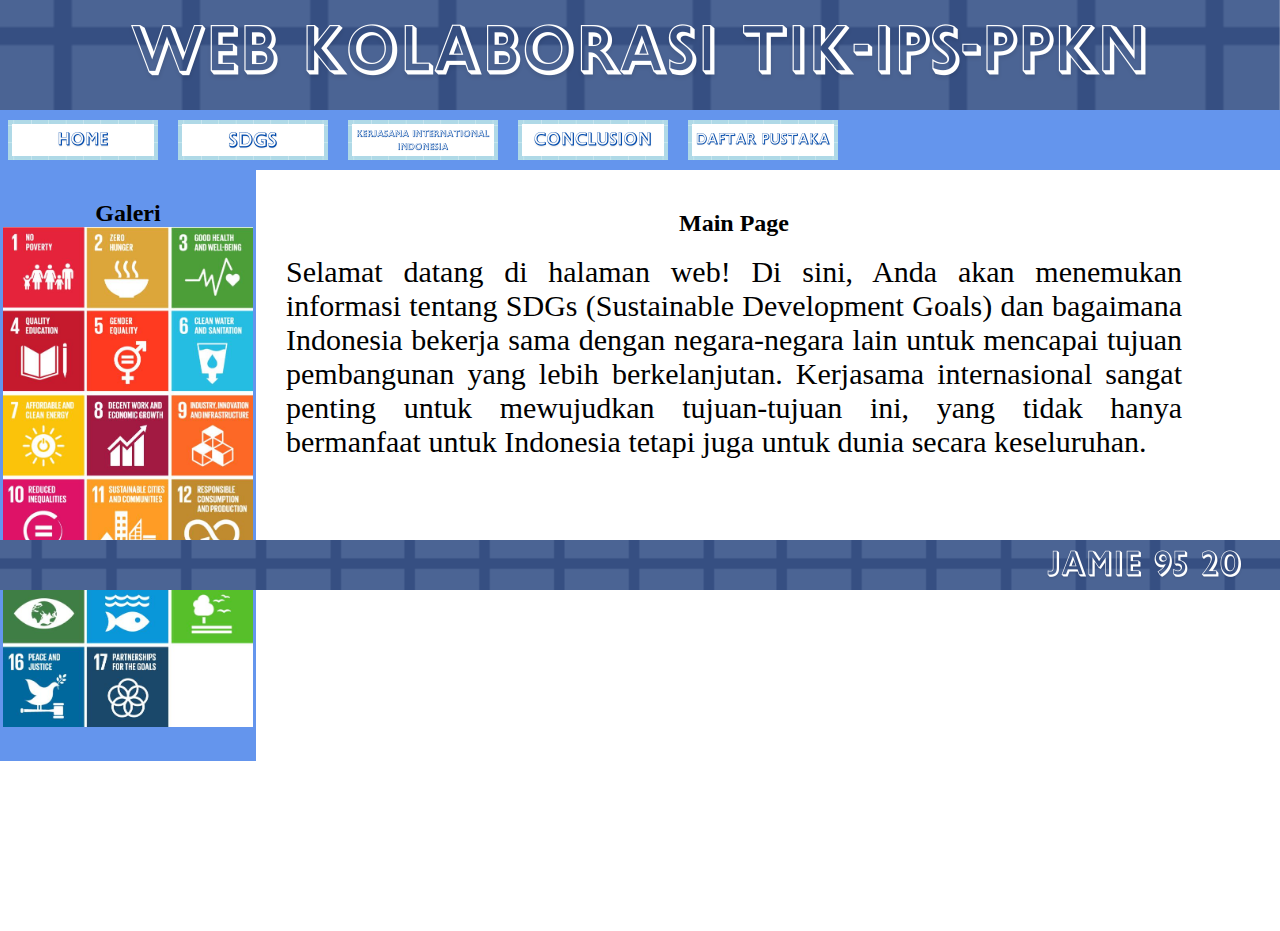
<file: index.html>
<!DOCTYPE html>
<html>

<head>
    <title>Web Kolaborasi</title>
    <link rel="stylesheet" href="style.css">
</head>

<!-- Header dengan gambar -->
<div class="header">
    <img src="Header.png" alt="">
</div>

<!-- Navigator bar dropdown -->
<div>
    <ul>
        <li><a href="index.html"><img src="Home.png"></a></li>
        <li>
            <a href="#"><img src="SDGS.png"></a>
            <ul class="dropdown">
                <li><a href="SDGS.html"><img src="2.png"></a></li>
                <li><a href="SDGSOFFICIAL.html"><img src="SDGSOFFICIALINK.png"></a></li>
            </ul>
        </li>
        <li><a href="#"><img src="Kerja sama.png"></a>
            <ul class="dropdown">
                <li><a href="Kerjasama.html"><img src="Penjelasan.png"></a>
                <li><a href="SDG13.HTML"><img src="SDG13.png"> </a> </li>
            </ul>
            </li>
        <li><a href="Conclusion.html"><img src="Conclusion.png"></a></li>
        <li><a href="Daftarpustaka.html"><img src="Daftarpustaka.png"></a></li>
</div>

<!-- isi konten -->
<div class="coloumn side">
    <h2 align="center">Galeri</h2>
    <p align="center">
        <img src="SDGS pic.jpeg" height="500" width="250">
    <p </p>
</div>

<div class="coloumn middle">
    <h2 align="center">Main Page</h2>
    <p style="color: white;">.</p>

    <p style="font-size: 30px;"> Selamat datang di halaman web!
        Di sini, Anda akan menemukan informasi tentang SDGs (Sustainable Development Goals) dan
        bagaimana Indonesia bekerja sama dengan negara-negara lain untuk mencapai tujuan
        pembangunan yang lebih berkelanjutan. Kerjasama internasional sangat penting untuk
        mewujudkan tujuan-tujuan ini, yang tidak hanya bermanfaat untuk Indonesia tetapi juga untuk
        dunia secara keseluruhan.
    </p>

</div>

<!-- Footer dengan image -->
<div class="footer">
    <img src="Footer.png" width="1280>" </div>
    </body>

</html>
</file>
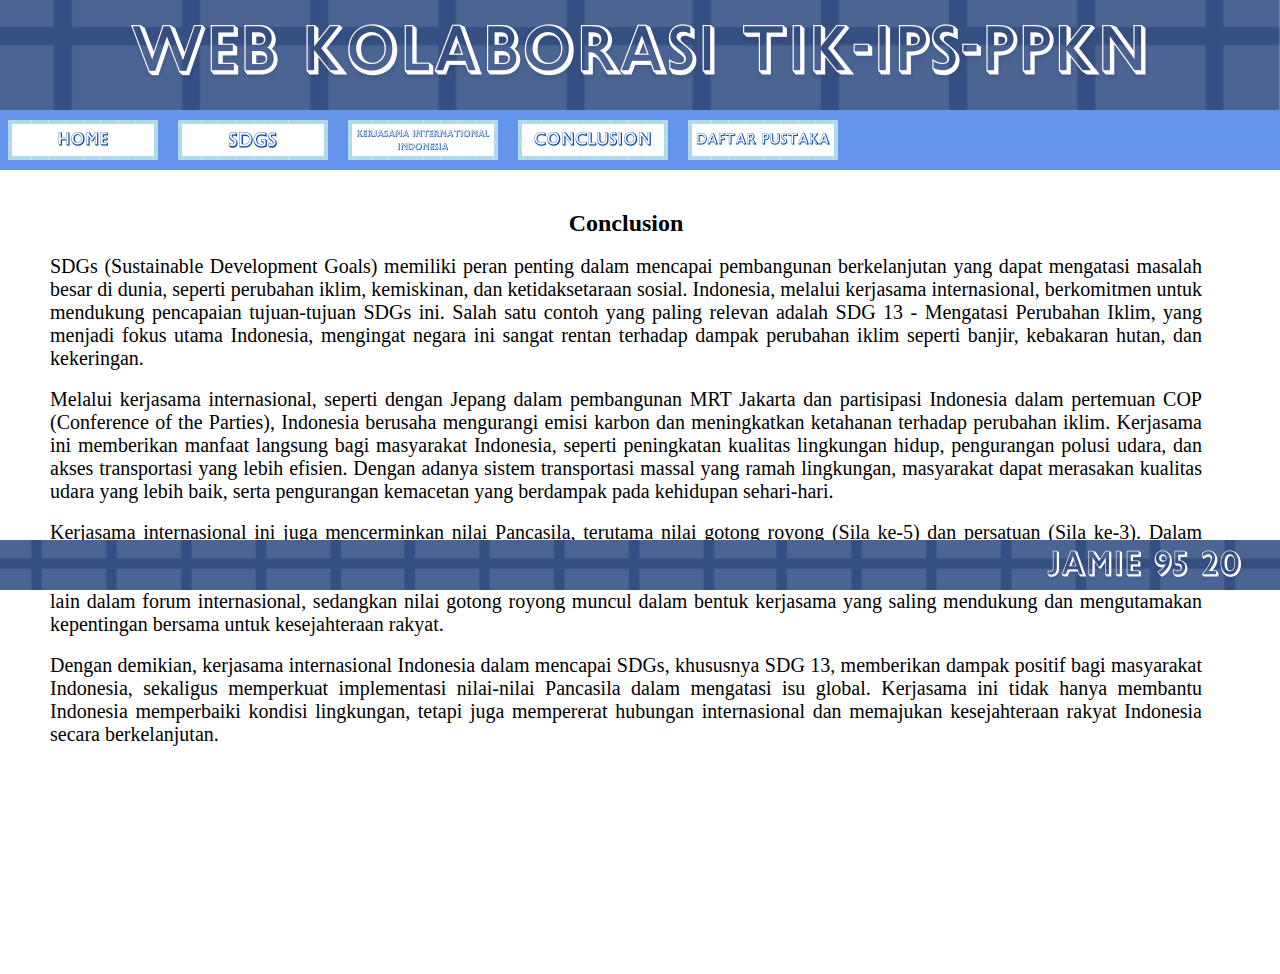
<file: Conclusion.html>
<!DOCTYPE html>
<html>

<head>
    <title>Conclusion</title>
    <link rel="stylesheet" href="Conclusion.css">
    
</head>

<!-- Header dengan gambar -->
<div class="header">
    <img src="Header.png" alt="">
</div>

<!-- Navigator bar dropdown -->
<div>
    <ul>
        <li><a href="index.html"><img src="Home.png"></a></li>
        <li>
            <a href="#"><img src="SDGS.png"></a>
            <ul class="dropdown">
                <li><a href="SDGS.html"><img src="2.png"></a></li>
                <li><a href="SDGSOFFICIAL.html"><img src="SDGSOFFICIALINK.png"></a></li>
            </ul>
        </li>
        <li><a href="#"><img src="Kerja sama.png"></a>
            <ul class="dropdown">
                <li><a href="Kerjasama.html"><img src="Penjelasan.png"></a>
                <li><a href="SDG13.HTML"><img src="SDG13.png"> </a> </li>
            </ul>
        </li>
        <li><a href="Conclusion.html"><img src="Conclusion.png"></a></li>
        <li><a href="Daftarpustaka.html"><img src="Daftarpustaka.png"></a></li>
</div>

<!-- isi konten -->

<div class="coloumn middle">
    <h2 align="center">Conclusion</h2>
    <p style="color: white;"> . </p>

    <p style="font-size: 20px;">
        SDGs (Sustainable Development Goals) memiliki peran penting dalam mencapai pembangunan berkelanjutan yang dapat
        mengatasi masalah besar di dunia, seperti perubahan iklim, kemiskinan, dan ketidaksetaraan sosial. Indonesia,
        melalui kerjasama internasional, berkomitmen untuk mendukung pencapaian tujuan-tujuan SDGs ini. Salah satu
        contoh yang paling relevan adalah SDG 13 - Mengatasi Perubahan Iklim, yang menjadi fokus utama Indonesia,
        mengingat negara ini sangat rentan terhadap dampak perubahan iklim seperti banjir, kebakaran hutan, dan
        kekeringan.
    </p>

    <p style="color: white;">
        .
    </p>

    <p style="font-size: 20px;">
        Melalui kerjasama internasional, seperti dengan Jepang dalam pembangunan MRT Jakarta dan partisipasi Indonesia
        dalam pertemuan COP (Conference of the Parties), Indonesia berusaha mengurangi emisi karbon dan meningkatkan
        ketahanan terhadap perubahan iklim. Kerjasama ini memberikan manfaat langsung bagi masyarakat Indonesia, seperti
        peningkatan kualitas lingkungan hidup, pengurangan polusi udara, dan akses transportasi yang lebih efisien.
        Dengan adanya sistem transportasi massal yang ramah lingkungan, masyarakat dapat merasakan kualitas udara yang
        lebih baik, serta pengurangan kemacetan yang berdampak pada kehidupan sehari-hari.
    </p>

    <p style="color: white;">
        .
    </p>

    <p style="font-size: 20px;">
        Kerjasama internasional ini juga mencerminkan nilai Pancasila, terutama nilai gotong royong (Sila ke-5) dan
        persatuan (Sila ke-3). Dalam menghadapi tantangan global seperti perubahan iklim, Indonesia bekerja sama dengan
        negara-negara lain dengan semangat saling membantu dan bekerja bersama untuk mencapai tujuan yang sama. Nilai
        persatuan tercermin dari upaya Indonesia untuk bersatu dengan negara-negara lain dalam forum internasional,
        sedangkan nilai gotong royong muncul dalam bentuk kerjasama yang saling mendukung dan mengutamakan kepentingan
        bersama untuk kesejahteraan rakyat.
    </p>

    <p style="color: white;">
        .
    </p>

    <p style="font-size: 20px;">
        Dengan demikian, kerjasama internasional Indonesia dalam mencapai SDGs, khususnya SDG 13, memberikan dampak
        positif bagi masyarakat Indonesia, sekaligus memperkuat implementasi nilai-nilai Pancasila dalam mengatasi isu
        global. Kerjasama ini tidak hanya membantu Indonesia memperbaiki kondisi lingkungan, tetapi juga mempererat
        hubungan internasional dan memajukan kesejahteraan rakyat Indonesia secara berkelanjutan.
    </p>

    <p style="color: white;">
        .
    </p>




</div>

<!-- Footer dengan image -->
<div class="footer">
    <img src="Footer.png" width="1280>" </div>
    </body>

</html>
</file>
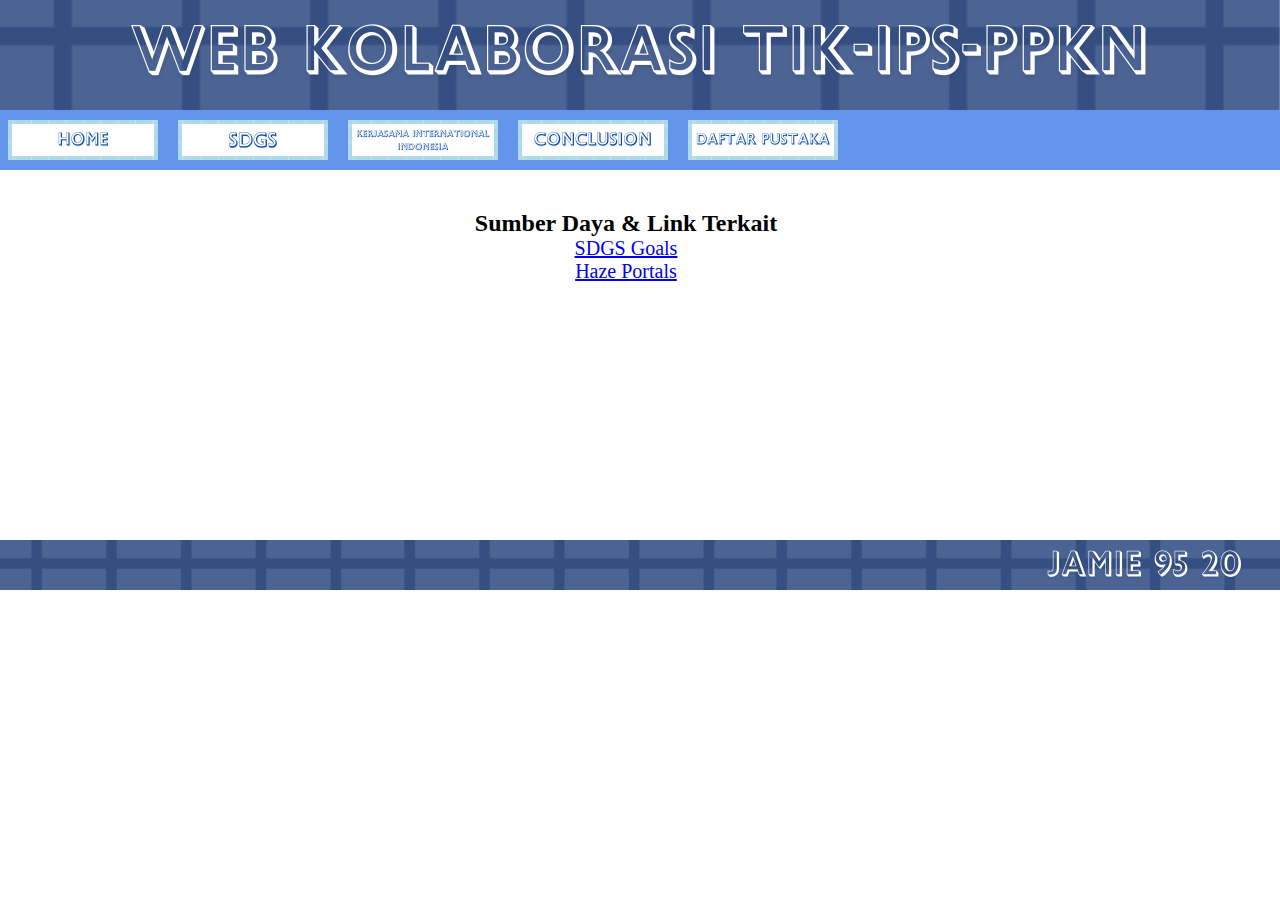
<file: Daftarpustaka.html>
<!DOCTYPE html>
<html>

<head>
    <title>SDGSOFFICIAL</title>
    <link rel="stylesheet" href="SDGSOFFICIAL.css">
</head>

<!-- Header dengan gambar -->
<div class="header">
    <img src="Header.png" alt="">
</div>

<!-- Navigator bar dropdown -->
<div>
    <ul>
        <li><a href="index.html"><img src="Home.png"></a></li>
        <li>
            <a href="#"><img src="SDGS.png"></a>
            <ul class="dropdown">
                <li><a href="SDGS.html"><img src="2.png"></a></li>
                <li><a href="SDGSOFFICIAL.html"><img src="SDGSOFFICIALINK.png"></a></li>
            </ul>
        </li>
        <li><a href="#"><img src="Kerja sama.png"></a>
            <ul class="dropdown">
                <li><a href="Kerjasama.html"><img src="Penjelasan.png"></a>
                <li><a href="SDG13.HTML"><img src="SDG13.png"> </a> </li>
            </ul>
            </li>
        <li><a href="Conclusion.html"><img src="Conclusion.png"></a></li>
        <li><a href="Daftarpustaka.html"><img src="Daftarpustaka.png"></a></li>
</div>

<!-- isi konten -->


<div class="coloumn middle">
    <h2 align="center">Sumber Daya & Link Terkait</h2>
    <p style="color: white;"></p>
    <p>

    </p>
    <p style="font-size: 20px; text-align: center;"><a class href="https://sdgs.un.org/goals">SDGS Goals</a>
    </p>
    <p style="font-size: 20px; text-align: center;"><a class
            href="https://hazeportal.asean.org/programmes/past-programme/">Haze Portals</a>
    </p>

</div>

<!-- Footer dengan image -->
<div class="footer">
    <img src="Footer.png" width="1280>" </div>
    </body>

</html>
</file>
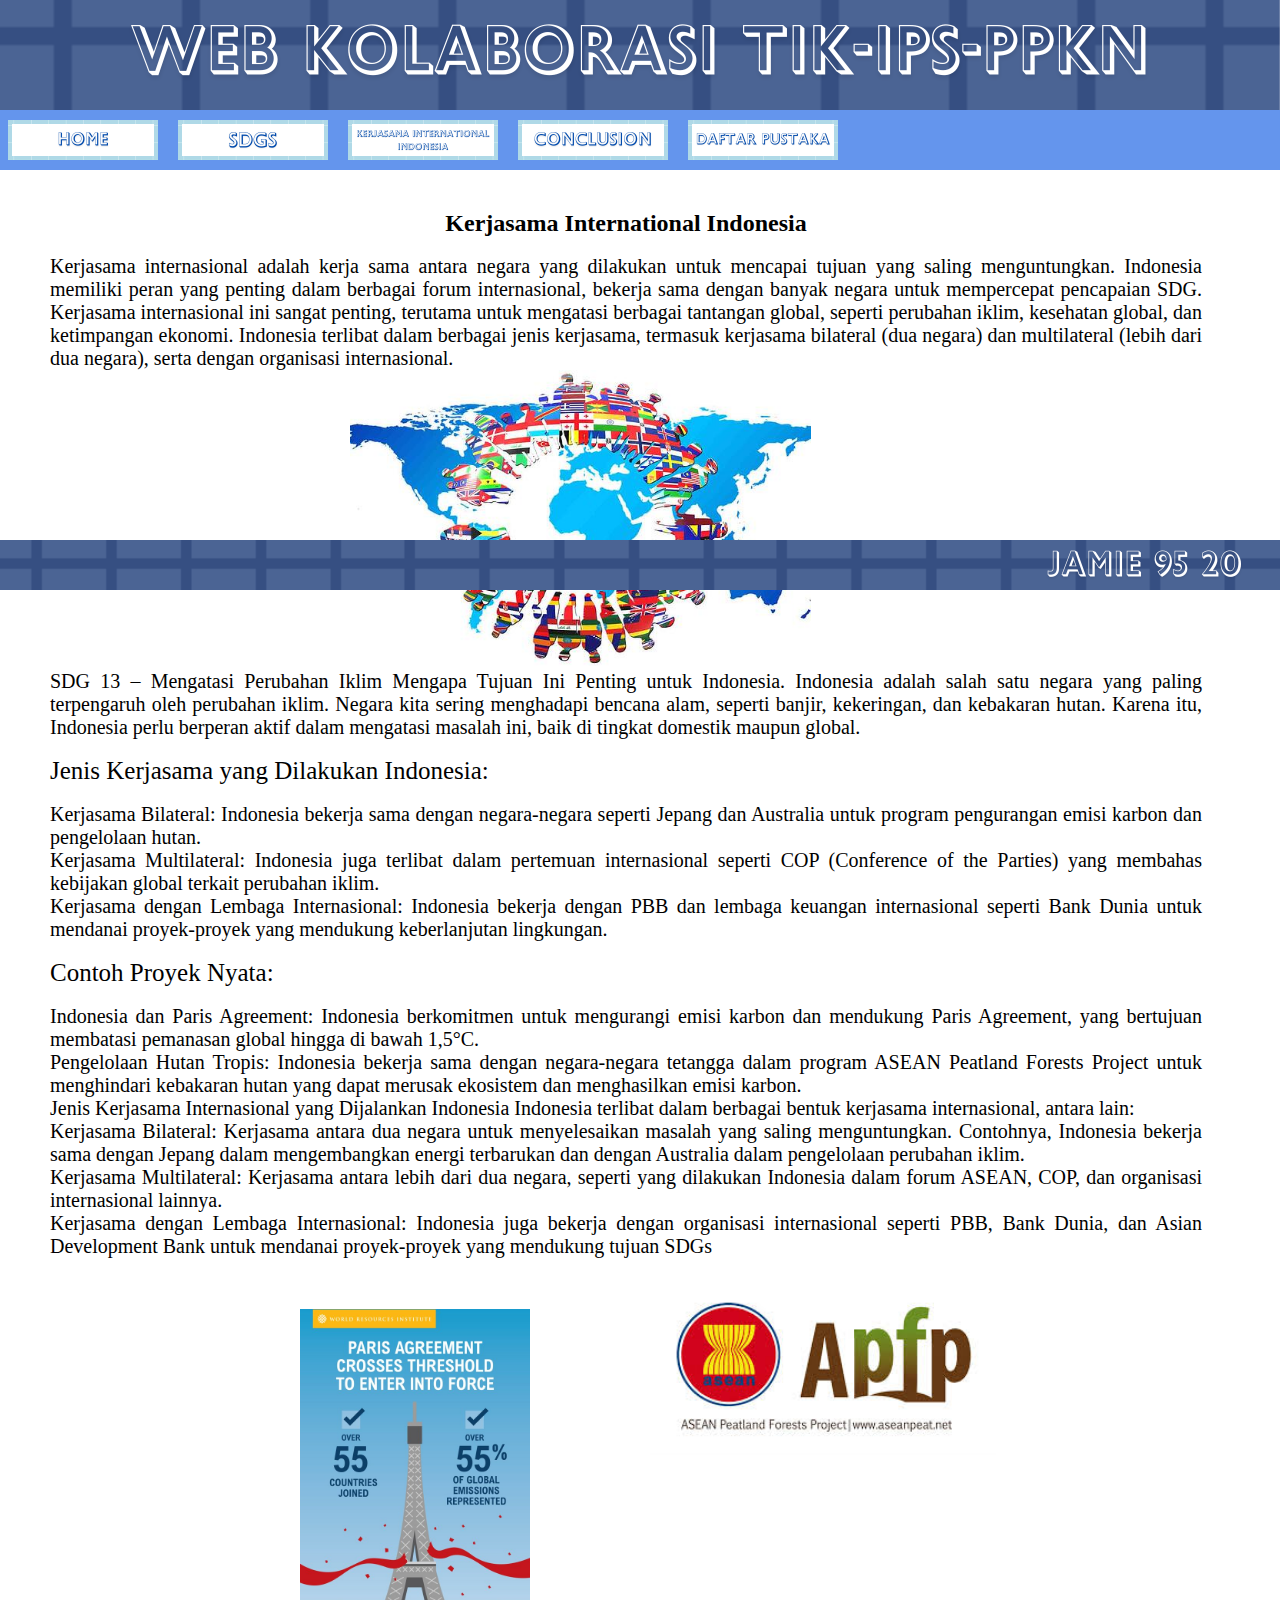
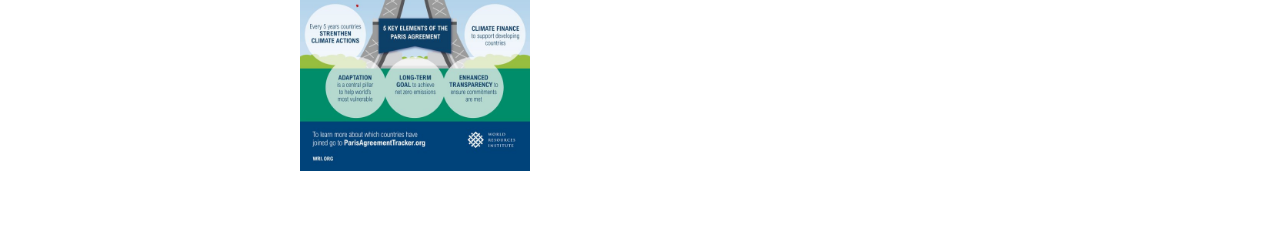
<file: Kerjasama.html>
<!DOCTYPE html>
<html>

<head>
    <title>Kerjasama</title>
    <link rel="stylesheet" href="Kerjasama.css">
</head>

<!-- Header dengan gambar -->
<div class="header">
    <img src="Header.png" alt="">
</div>

<!-- Navigator bar dropdown -->
<div>
    <ul>
        <li><a href="index.html"><img src="Home.png"></a></li>
        <li>
            <a href="#"><img src="SDGS.png"></a>
            <ul class="dropdown">
                <li><a href="SDGS.html"><img src="2.png"></a></li>
                <li><a href="SDGSOFFICIAL.html"><img src="SDGSOFFICIALINK.png"></a></li>
            </ul>
        </li>
        <li><a href="#"><img src="Kerja sama.png"></a>
            <ul class="dropdown">
                <li><a href="Kerjasama.html"><img src="Penjelasan.png"></a>
                <li><a href="SDG13.HTML"><img src="SDG13.png"> </a> </li>
            </ul>
        </li>
        <li><a href="Conclusion.html"><img src="Conclusion.png"></a></li>
        <li><a href="Daftarpustaka.html"><img src="Daftarpustaka.png"></a></li>
</div>

<!-- isi konten -->

<div class="coloumn middle">
    <h2 align="center">Kerjasama International Indonesia</h2>
    <p style="color: white;"></p>

    <p style="color: white;">
        .
    </p>
    <p style="font-size: 20px;">
        Kerjasama internasional adalah kerja sama antara negara yang dilakukan untuk mencapai
        tujuan yang saling menguntungkan. Indonesia memiliki peran yang penting dalam berbagai
        forum internasional, bekerja sama dengan banyak negara untuk mempercepat pencapaian
        SDG. Kerjasama internasional ini sangat penting, terutama untuk mengatasi berbagai tantangan global,
        seperti perubahan iklim, kesehatan global, dan ketimpangan ekonomi. Indonesia terlibat dalam
        berbagai jenis kerjasama, termasuk kerjasama bilateral (dua negara) dan multilateral (lebih
        dari dua negara), serta dengan organisasi internasional.
    </p>
    <img src="kerja-sama-internasional.jpg" style="margin: 0px 300px; width: 40%;">
    <p style="font-size: 20px;">
        SDG 13 – Mengatasi Perubahan Iklim
        Mengapa Tujuan Ini Penting untuk Indonesia. Indonesia adalah salah satu negara yang paling terpengaruh oleh
        perubahan iklim. Negara kita
        sering menghadapi bencana alam, seperti banjir, kekeringan, dan kebakaran hutan. Karena itu,
        Indonesia perlu berperan aktif dalam mengatasi masalah ini, baik di tingkat domestik maupun
        global.
    </p>

    <p style="color: white;">
        .
    </p>

    <p style="font-size: 25px;"> Jenis Kerjasama yang Dilakukan Indonesia:</p>
    <p style="color: white;">
        .
    </p>
    <p style="font-size: 20px;"> Kerjasama Bilateral: Indonesia bekerja sama dengan negara-negara seperti Jepang dan
    Australia untuk program pengurangan emisi karbon dan pengelolaan hutan.</p>
    <p style="font-size: 20px;"> Kerjasama Multilateral: Indonesia juga terlibat dalam pertemuan internasional seperti
        COP (Conference of the Parties) yang membahas kebijakan global terkait perubahan
        iklim.</p>
    <p style="font-size: 20px;"> Kerjasama dengan Lembaga Internasional: Indonesia bekerja dengan PBB dan
        lembaga keuangan internasional seperti Bank Dunia untuk mendanai proyek-proyek
        yang mendukung keberlanjutan lingkungan. </p>
    <p style="color: white;">
        .
    </p>
    <p style="font-size: 25px;">Contoh Proyek Nyata:</p>
    <p style="color: white;">
        .
    </p>
    <p style="font-size: 20px;"> Indonesia dan Paris Agreement: Indonesia berkomitmen untuk mengurangi emisi
        karbon dan mendukung Paris Agreement, yang bertujuan membatasi pemanasan global
        hingga di bawah 1,5°C.</p>
    <p style="font-size: 20px;"> Pengelolaan Hutan Tropis: Indonesia bekerja sama dengan negara-negara tetangga
        dalam program ASEAN Peatland Forests Project untuk menghindari kebakaran hutan
        yang dapat merusak ekosistem dan menghasilkan emisi karbon.</p>
    <p style="font-size: 20px;"> Jenis Kerjasama Internasional yang Dijalankan Indonesia
        Indonesia terlibat dalam berbagai bentuk kerjasama internasional, antara lain:</p>
    <p style="font-size: 20px;"> Kerjasama Bilateral: Kerjasama antara dua negara untuk menyelesaikan masalah yang
        saling menguntungkan. Contohnya, Indonesia bekerja sama dengan Jepang dalam
        mengembangkan energi terbarukan dan dengan Australia dalam pengelolaan perubahan
        iklim.</p>
    <p style="font-size: 20px;"> Kerjasama Multilateral: Kerjasama antara lebih dari dua negara, seperti yang dilakukan
        Indonesia dalam forum ASEAN, COP, dan organisasi internasional lainnya.</p>
    <p style="font-size: 20px;"> Kerjasama dengan Lembaga Internasional: Indonesia juga bekerja dengan organisasi
        internasional seperti PBB,
        Bank Dunia, dan Asian Development Bank untuk
        mendanai proyek-proyek yang mendukung tujuan SDGs </p>
    <p style="color: white;"> . </p>
    <img src="APFP.jpeg" style="margin: 0px 600px; width: 30%;">
    <img src="Paris Agreement.jpeg" style="margin: -150px 250px; width: 20%;">
</div>

<!-- Footer dengan image -->
<div class="footer">
    <img src="Footer.png" width="1280>" </div>
    </body>

</html>
</file>
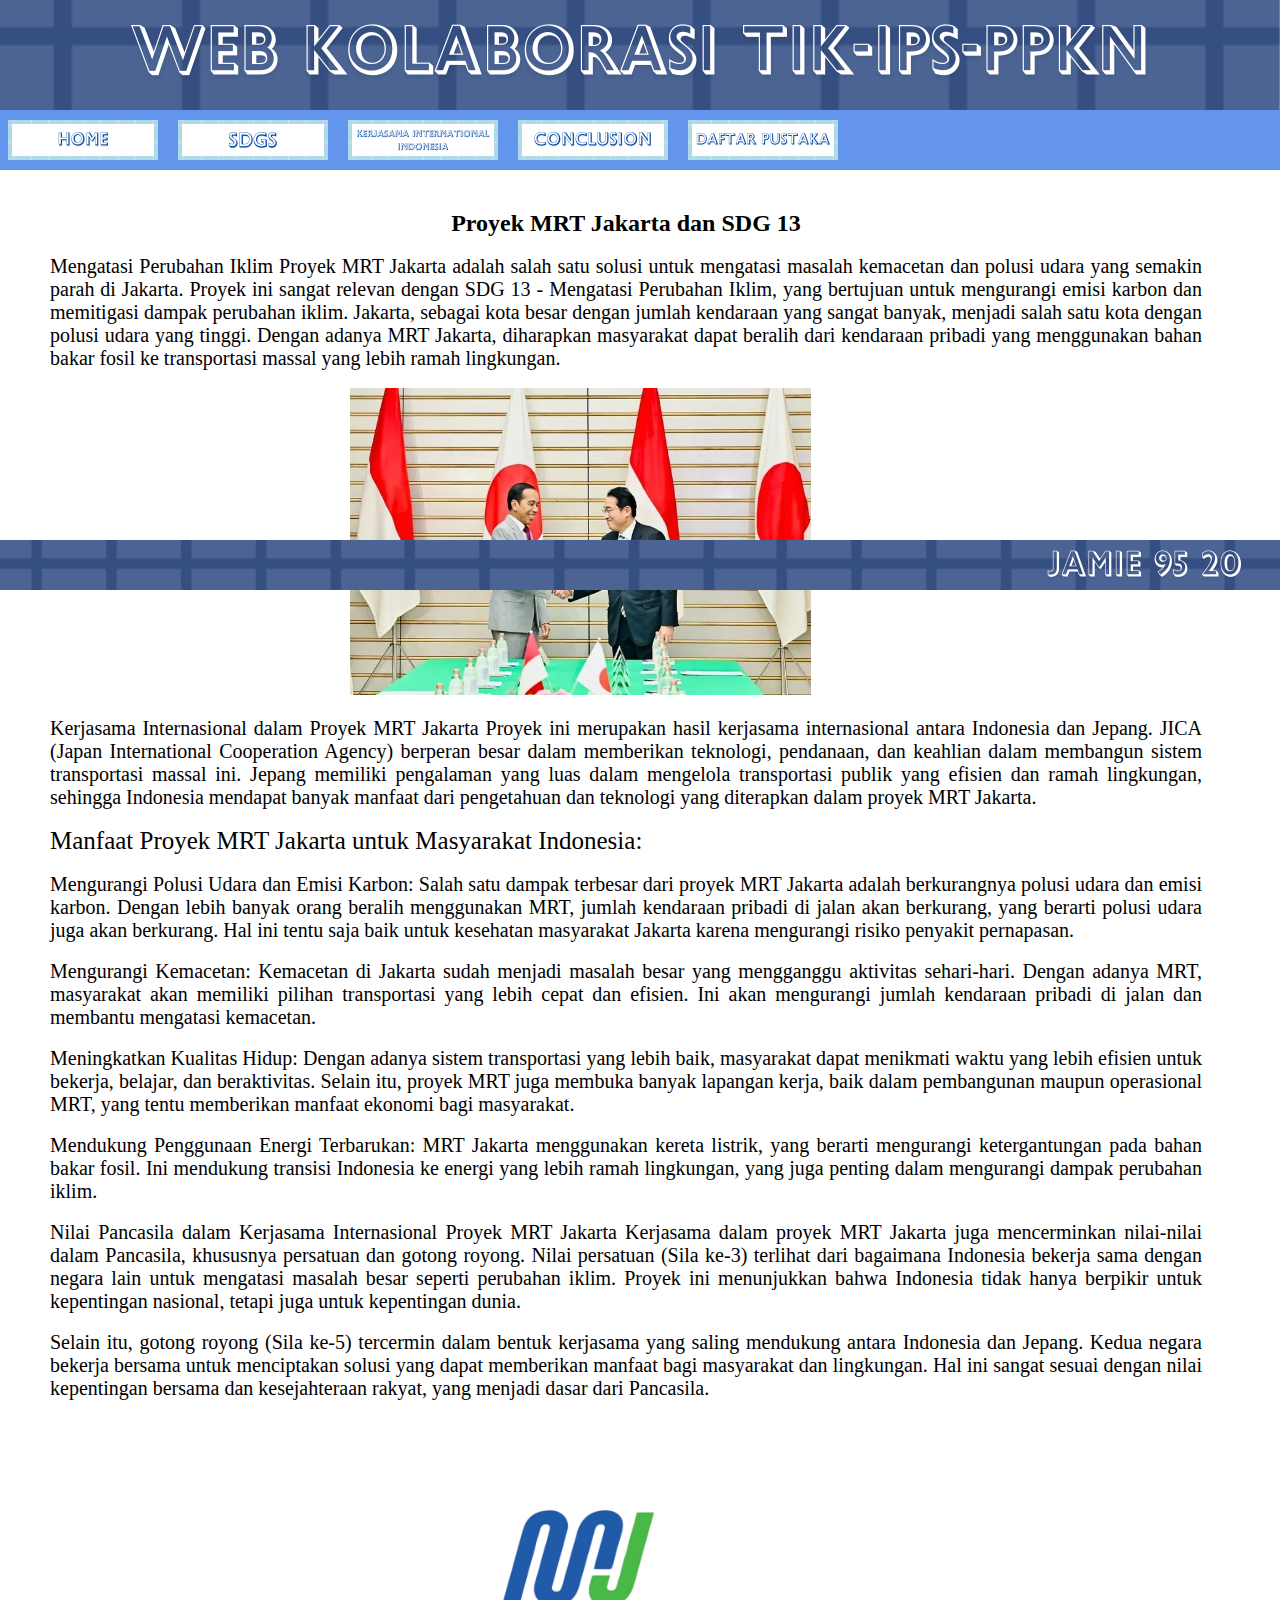
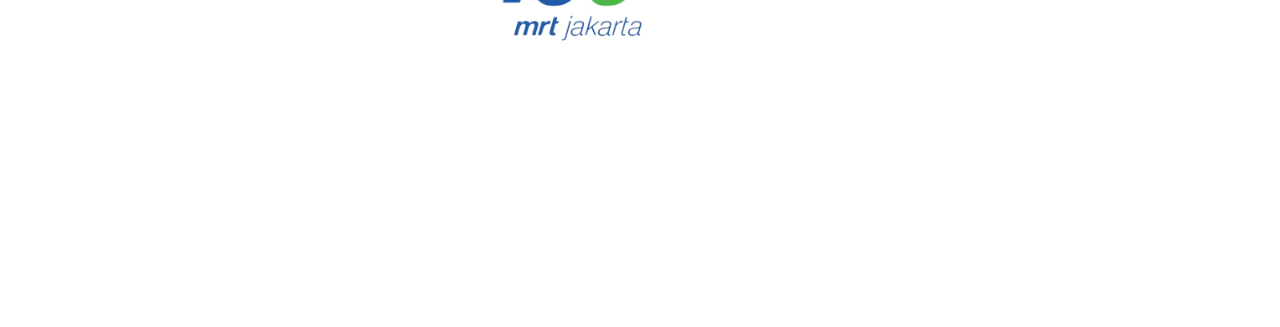
<file: SDG13.HTML>
<!DOCTYPE html>
<html>

<head>
    <title>Kerjasama</title>
    <link rel="stylesheet" href="Kerjasama.css">
</head>

<!-- Header dengan gambar -->
<div class="header">
    <img src="Header.png" alt="">
</div>

<!-- Navigator bar dropdown -->
<div>
    <ul>
        <li><a href="index.html"><img src="Home.png"></a></li>
        <li>
            <a href="#"><img src="SDGS.png"></a>
            <ul class="dropdown">
                <li><a href="SDGS.html"><img src="2.png"></a></li>
                <li><a href="SDGSOFFICIAL.html"><img src="SDGSOFFICIALINK.png"></a></li>
            </ul>
        </li>
        <li><a href="#"><img src="Kerja sama.png"></a>
            <ul class="dropdown">
                <li><a href="Kerjasama.html"><img src="Penjelasan.png"></a>
                <li><a href="SDG13.HTML"><img src="SDG13.png"> </a> </li>
            </ul>
            </li>
        <li><a href="Conclusion.html"><img src="Conclusion.png"></a></li>
        <li><a href="Daftarpustaka.html"><img src="Daftarpustaka.png"></a></li>
</div>

<!-- isi konten -->

<div class="coloumn middle">
    <h2 align="center">Proyek MRT Jakarta dan SDG 13</h2>
    <p style="color: white;"></p>

    <p style="color: white;">
        .
    </p>
    <p style="font-size: 20px;">
        Mengatasi Perubahan Iklim
        Proyek MRT Jakarta adalah salah satu solusi untuk mengatasi masalah kemacetan dan polusi udara yang semakin
        parah di Jakarta. Proyek ini sangat relevan dengan SDG 13 - Mengatasi Perubahan Iklim, yang bertujuan untuk
        mengurangi emisi karbon dan memitigasi dampak perubahan iklim. Jakarta, sebagai kota besar dengan jumlah
        kendaraan yang sangat banyak, menjadi salah satu kota dengan polusi udara yang tinggi. Dengan adanya MRT
        Jakarta, diharapkan masyarakat dapat beralih dari kendaraan pribadi yang menggunakan bahan bakar fosil ke
        transportasi massal yang lebih ramah lingkungan.
    </p>
    <p style="color: white;">
        .
    </p>
    <img src="SDG13(1).jpeg" style="margin: 0px 300px; width: 40%;">
    <p style="color: white;">
        .
    </p>
    <p style="font-size: 20px;">
        Kerjasama Internasional dalam Proyek MRT Jakarta
        Proyek ini merupakan hasil kerjasama internasional antara Indonesia dan Jepang. JICA (Japan International
        Cooperation Agency) berperan besar dalam memberikan teknologi, pendanaan, dan keahlian dalam membangun sistem
        transportasi massal ini. Jepang memiliki pengalaman yang luas dalam mengelola transportasi publik yang efisien
        dan ramah lingkungan, sehingga Indonesia mendapat banyak manfaat dari pengetahuan dan teknologi yang diterapkan
        dalam proyek MRT Jakarta.
    </p>

    <p style="color: white;">
        .
    </p>

    <p style="font-size: 25px;">
        Manfaat Proyek MRT Jakarta untuk Masyarakat Indonesia:
    </p>

    <p style="color: white;">
        .
    </p>

    <p style="font-size: 20px;">
        Mengurangi Polusi Udara dan Emisi Karbon:
        Salah satu dampak terbesar dari proyek MRT Jakarta adalah berkurangnya polusi udara dan emisi karbon. Dengan
        lebih banyak orang beralih menggunakan MRT, jumlah kendaraan pribadi di jalan akan berkurang, yang berarti
        polusi udara juga akan berkurang. Hal ini tentu saja baik untuk kesehatan masyarakat Jakarta karena mengurangi
        risiko penyakit pernapasan.
    </p>

    <p style="color: white;">
        .
    </p>

    <p style="font-size: 20px;">
        Mengurangi Kemacetan:
        Kemacetan di Jakarta sudah menjadi masalah besar yang mengganggu aktivitas sehari-hari. Dengan adanya MRT,
        masyarakat akan memiliki pilihan transportasi yang lebih cepat dan efisien. Ini akan mengurangi jumlah kendaraan
        pribadi di jalan dan membantu mengatasi kemacetan.
    </p>
    <p style="color: white;">
        .
    </p>
    <p style="font-size: 20px;">
        Meningkatkan Kualitas Hidup:
        Dengan adanya sistem transportasi yang lebih baik, masyarakat dapat menikmati waktu yang lebih efisien untuk
        bekerja, belajar, dan beraktivitas. Selain itu, proyek MRT juga membuka banyak lapangan kerja, baik dalam
        pembangunan maupun operasional MRT, yang tentu memberikan manfaat ekonomi bagi masyarakat.
    </p>
    <p style="color: white;">
        .
    </p>
    <p style="font-size: 20px;">
        Mendukung Penggunaan Energi Terbarukan:
        MRT Jakarta menggunakan kereta listrik, yang berarti mengurangi ketergantungan pada bahan bakar fosil. Ini
        mendukung transisi Indonesia ke energi yang lebih ramah lingkungan, yang juga penting dalam mengurangi dampak
        perubahan iklim.
    </p>
    <p style="color: white;">
        .
    </p>
    <p style="font-size: 20px;">
        Nilai Pancasila dalam Kerjasama Internasional Proyek MRT Jakarta
        Kerjasama dalam proyek MRT Jakarta juga mencerminkan nilai-nilai dalam Pancasila, khususnya persatuan dan gotong
        royong. Nilai persatuan (Sila ke-3) terlihat dari bagaimana Indonesia bekerja sama dengan negara lain untuk
        mengatasi masalah besar seperti perubahan iklim. Proyek ini menunjukkan bahwa Indonesia tidak hanya berpikir
        untuk kepentingan nasional, tetapi juga untuk kepentingan dunia.
    </p>
    <p style="color: white;">
        .
    </p>
    <p style="font-size: 20px;">
        Selain itu, gotong royong (Sila ke-5) tercermin dalam bentuk kerjasama yang saling mendukung antara Indonesia
        dan Jepang. Kedua negara bekerja bersama untuk menciptakan solusi yang dapat memberikan manfaat bagi masyarakat
        dan lingkungan. Hal ini sangat sesuai dengan nilai kepentingan bersama dan kesejahteraan rakyat, yang menjadi
        dasar dari Pancasila.
    </p>
    <p style="color: white;"> . </p>

    <img src="SDG13(2).jpeg" style="margin: 0px 300px; width: 40%;">
    
</div>

<!-- Footer dengan image -->
<div class="footer">
    <img src="Footer.png" width="1280>" </div>
    </body>

</html>
</file>
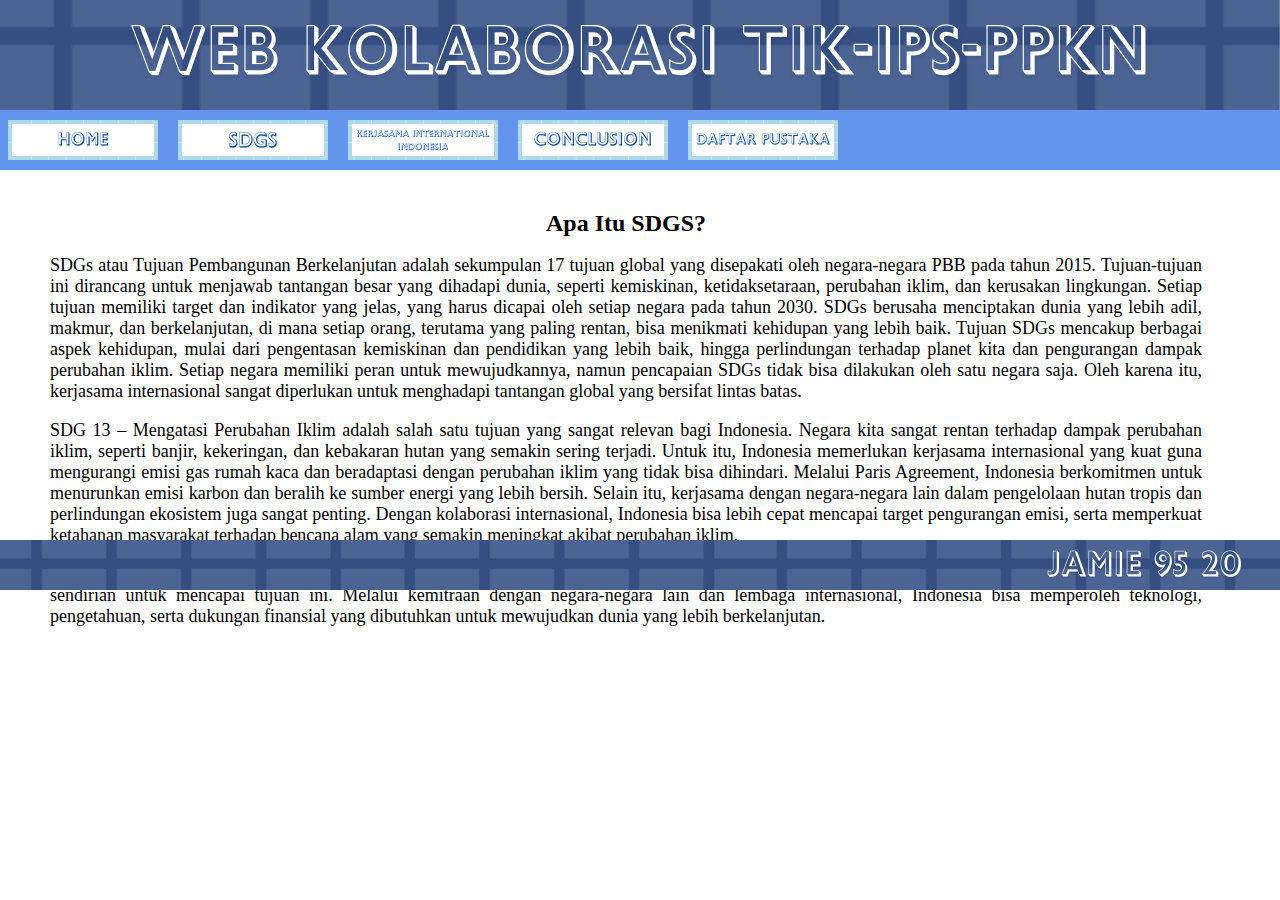
<file: SDGS.html>
<!DOCTYPE html>
<html>

<head>
    <title>SDGS</title>
    <link rel="stylesheet" href="SDGS.css">
</head>

<!-- Header dengan gambar -->
<div class="header">
    <img src="Header.png" alt="">
</div>

<!-- Navigator bar dropdown -->
<div>
    <ul>
        <li><a href="index.html"><img src="Home.png"></a></li>
        <li>
            <a href="#"><img src="SDGS.png"></a>
            <ul class="dropdown">
                <li><a href="SDGS.html"><img src="2.png"></a></li>
                <li><a href="SDGSOFFICIAL.html"><img src="SDGSOFFICIALINK.png"></a></li>
            </ul>
        </li>
        <li><a href="#"><img src="Kerja sama.png"></a>
            <ul class="dropdown">
                <li><a href="Kerjasama.html"><img src="Penjelasan.png"></a>
                <li><a href="SDG13.HTML"><img src="SDG13.png"> </a> </li>
            </ul>
            </li>
        <li><a href="Conclusion.html"><img src="Conclusion.png"></a></li>
        <li><a href="Daftarpustaka.html"><img src="Daftarpustaka.png"></a></li>
</div>

<!-- isi konten -->

<div class="coloumn middle">
    <h2 align="center">Apa Itu SDGS?</h2>
    <p style="color: white;"></p>
    <p style="color: white;">
        .
    </p>
    <p style="font-size: 18px;"> SDGs atau Tujuan Pembangunan Berkelanjutan adalah sekumpulan 17 tujuan global yang disepakati
        oleh negara-negara PBB pada tahun 2015. Tujuan-tujuan ini dirancang untuk menjawab tantangan besar yang dihadapi
        dunia, seperti kemiskinan, ketidaksetaraan, perubahan iklim, dan kerusakan lingkungan. Setiap tujuan memiliki
        target dan indikator yang jelas, yang harus dicapai oleh setiap negara pada tahun 2030. SDGs berusaha
        menciptakan dunia yang lebih adil, makmur, dan berkelanjutan, di mana setiap orang, terutama yang paling rentan,
        bisa menikmati kehidupan yang lebih baik.  Tujuan SDGs mencakup berbagai aspek kehidupan, mulai dari pengentasan kemiskinan dan pendidikan yang lebih baik,
        hingga perlindungan terhadap planet kita dan pengurangan dampak perubahan iklim. Setiap negara memiliki peran
        untuk mewujudkannya, namun pencapaian SDGs tidak bisa dilakukan oleh satu negara saja. Oleh karena itu,
        kerjasama internasional sangat diperlukan untuk menghadapi tantangan global yang bersifat lintas batas.
    </p>

    <p style="color: white;">
        .
    </p>

    <p style="font-size: 18px;">
        SDG 13 – Mengatasi Perubahan Iklim adalah salah satu tujuan yang sangat relevan bagi Indonesia. Negara kita
        sangat rentan terhadap dampak perubahan iklim, seperti banjir, kekeringan, dan kebakaran hutan yang semakin
        sering terjadi. Untuk itu, Indonesia memerlukan kerjasama internasional yang kuat guna mengurangi emisi gas
        rumah kaca dan beradaptasi dengan perubahan iklim yang tidak bisa dihindari. Melalui Paris Agreement, Indonesia
        berkomitmen untuk menurunkan emisi karbon dan beralih ke sumber energi yang lebih bersih. Selain itu, kerjasama
        dengan negara-negara lain dalam pengelolaan hutan tropis dan perlindungan ekosistem juga sangat penting. Dengan
        kolaborasi internasional, Indonesia bisa lebih cepat mencapai target pengurangan emisi, serta memperkuat
        ketahanan masyarakat terhadap bencana alam yang semakin meningkat akibat perubahan iklim.
    </p>
    <p style="color: white;">
        .
    </p>
    <p style="font-size: 18px;">
        Karena itu, pencapaian SDGs, khususnya yang berkaitan dengan perubahan iklim, memerlukan kerjasama global yang
        erat. Indonesia tidak bisa bekerja sendirian untuk mencapai tujuan ini. Melalui kemitraan dengan negara-negara
        lain dan lembaga internasional, Indonesia bisa memperoleh teknologi, pengetahuan, serta dukungan finansial yang
        dibutuhkan untuk mewujudkan dunia yang lebih berkelanjutan.
    </p>
</div>

<!-- Footer dengan image -->
<div class="footer">
    <img src="Footer.png" width="1280>" </div>
    </body>

</html>
</file>
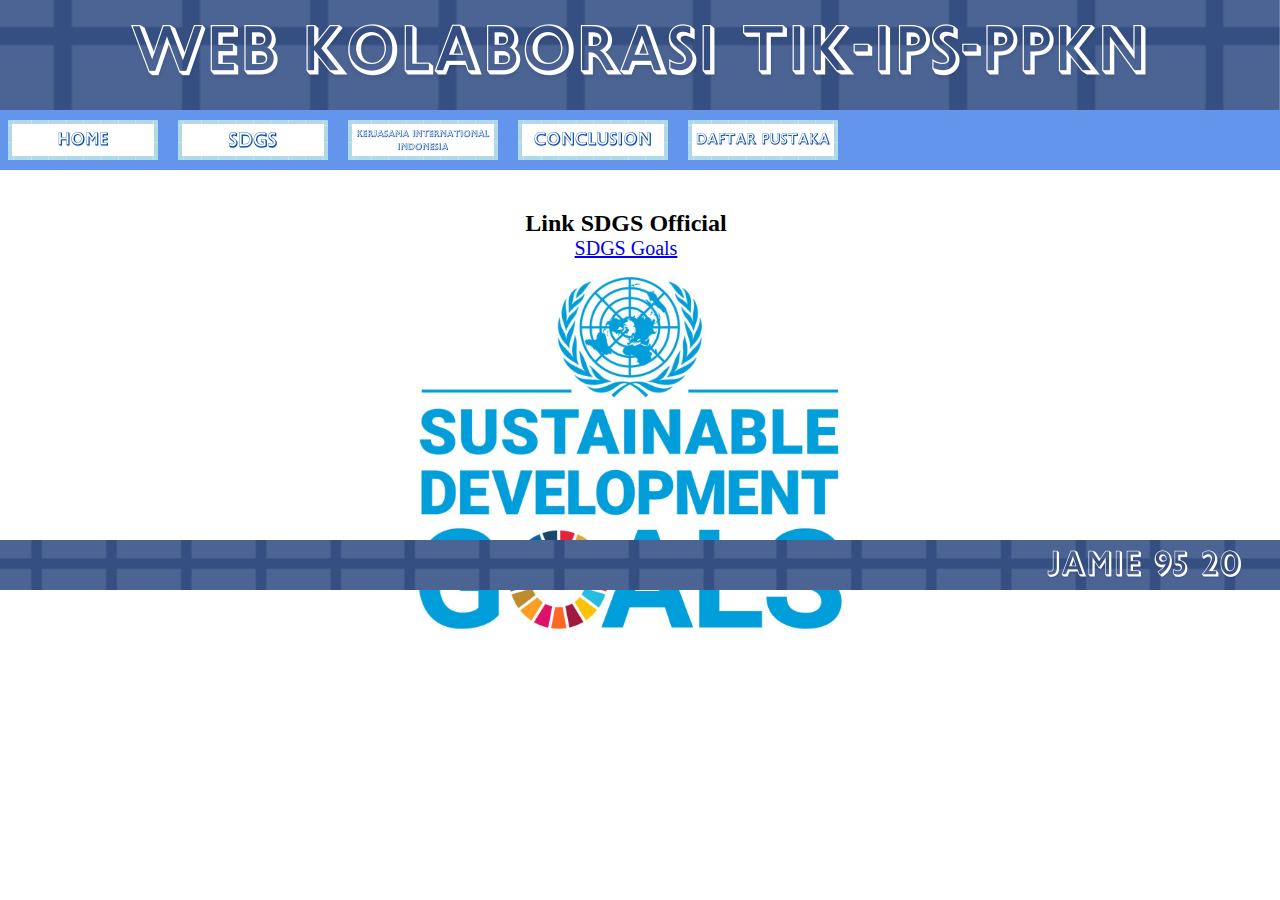
<file: SDGSOFFICIAL.html>
<!DOCTYPE html>
<html>

<head>
    <title>SDGSOFFICIAL</title>
    <link rel="stylesheet" href="SDGSOFFICIAL.css">
</head>

    <!-- Header dengan gambar -->   
    <div class="header">
        <img src="Header.png" alt="">
    </div>

<!-- Navigator bar dropdown -->
<div>
    <ul>
        <li><a href="index.html"><img src="Home.png"></a></li>
        <li>
        <a href="#"><img src="SDGS.png"></a>
        <ul class="dropdown">
            <li><a href="SDGS.html"><img src="2.png"></a></li>    
            <li><a href="SDGSOFFICIAL.html"><img src="SDGSOFFICIALINK.png"></a></li>    
        </ul>
    </li>
    <li><a href="#"><img src="Kerja sama.png"></a>
        <ul class="dropdown">
            <li><a href="Kerjasama.html"><img src="Penjelasan.png"></a>
            <li><a href="SDG13.HTML"><img src="SDG13.png"> </a> </li>
        </ul>
        </li>
    <li><a href="Conclusion.html"><img src="Conclusion.png"></a></li>
    <li><a href="Daftarpustaka.html"><img src="Daftarpustaka.png"></a></li> 
</div>

<!-- isi konten -->


<div class="coloumn middle">
<h2 align="center">Link SDGS Official</h2>
<p style="color: white;"></p>
<p>

</p>
        <p style="font-size: 20px; text-align: center;"><a class href="https://sdgs.un.org/goals">SDGS Goals</a> 
        </p>
        <img src="SDGSimage.jpeg" style="margin: 0px 350px; width: 40%;">
    </div>

    <!-- Footer dengan image -->
    <div class="footer">
        <img src="Footer.png" width="1280>"
    </div>
</body>

</html>
</file>
<file: style.css>
*{
    margin: 0px;
    padding: 0px;
}
.header{
    width: 1280px;
    position: fixed;
    margin: -15px 0px;
}

/* kode css navigator */
ul{
    list-style: none;
    background: cornflowerblue;
    padding: 0px 0px;
    margin: 110px 0px;
    position: fixed;
    width: 1280px;
    height: 60px;
}

ul li{
    display: inline-block;
    position: relative;
    height: 60px;
    padding: 10px 8px;
}

ul li a{
    padding: 10px 0px;
    text-align: center;
}

ul a:hover{
    background-color:cornflowerblue;
}

/* kode css dropdown */
ul li ul.dropdown{
    background: aliceblue;
    position: absolute;
    display: none;
    width: auto;
    height: auto;
    margin: 0px 0px;
}

ul li ul.dropdown li{
    display: block; 
}

ul li:hover ul.dropdown{
    display: block;
}

/* kode css side bar */
.coloumn{
    float:left;
    padding: 30px 0px;
}

/* left coloumn */
.coloumn.side{
    margin: 170px 0px;
    width: 20%;
    background-color: cornflowerblue;
}

.coloumn.middle{
    margin: 180px 30px;
    width: 70%;
    background-color: white;
    text-align: justify;
}

.footer{
    width: 1280px;
    margin: 540px 0px;
    position: fixed;
}
</file>
<file: Conclusion.css>
*{
    margin: 0px;
    padding: 0px;
}
.header{
    width: 1280px;
    position: fixed;
    margin: -15px 0px;
}

/* kode css navigator */
ul{
    list-style: none;
    background: cornflowerblue;
    padding: 0px 0px;
    margin: 110px 0px;
    position: fixed;
    width: 1280px;
    height: 60px;
}

ul li{
    display: inline-block;
    position: relative;
    height: 60px;
    padding: 10px 8px;
}

ul li a{
    padding: 10px 0px;
    text-align: center;
}

ul a:hover{
    background-color:cornflowerblue;
}

/* kode css dropdown */
ul li ul.dropdown{
    background: aliceblue;
    position: absolute;
    display: none;
    width: auto;
    height: auto;
    margin: 0px 0px;
}

ul li ul.dropdown li{
    display: block; 
}

ul li:hover ul.dropdown{
    display: block;
}

/* kode css side bar */
.coloumn{
    float:left;
    padding: 30px 0px;
}

/* left coloumn */
.coloumn.side{
    margin: 170px 0px;
    width: 20%;
    background-color: cornflowerblue;
}

.coloumn.middle{
    margin: 180px 50px;
    width: 90%;
    background-color: white;
    text-align: justify;
}

.footer{
    width: 1280px;
    margin: 540px 0px;
    position: fixed;
}
</file>
<file: SDGSOFFICIAL.css>
*{
    margin: 0px;
    padding: 0px;
}
.header{
    width: 1280px;
    position: fixed;
    margin: -15px 0px;
}

/* kode css navigator */
ul{
    list-style: none;
    background: cornflowerblue;
    padding: 0px 0px;
    margin: 110px 0px;
    position: fixed;
    width: 1280px;
    height: 60px;
}

ul li{
    display: inline-block;
    position: relative;
    height: 60px;
    padding: 10px 8px;
}

ul li a{
    padding: 10px 0px;
    text-align: center;
}

ul a:hover{
    background-color:cornflowerblue;
}

/* kode css dropdown */
ul li ul.dropdown{
    background: aliceblue;
    position: absolute;
    display: none;
    width: auto;
    height: auto;
    margin: 0px 0px;
}

ul li ul.dropdown li{
    display: block; 
}

ul li:hover ul.dropdown{
    display: block;
}

/* kode css side bar */
.coloumn{
    float:left;
    padding: 30px 0px;
}

/* left coloumn */
.coloumn.side{
    margin: 170px 0px;
    width: 20%;
    background-color: cornflowerblue;
}

.coloumn.middle{
    margin: 180px 50px;
    width: 90%;
    background-color: white;
    text-align: justify;
}

.footer{
    width: 1280px;
    margin: 540px 0px;
    position: fixed;
}
</file>
<file: Kerjasama.css>
*{
    margin: 0px;
    padding: 0px;
}
.header{
    width: 1280px;
    position: fixed;
    margin: -15px 0px;
}

/* kode css navigator */
ul{
    list-style: none;
    background: cornflowerblue;
    padding: 0px 0px;
    margin: 110px 0px;
    position: fixed;
    width: 1280px;
    height: 60px;
}

ul li{
    display: inline-block;
    position: relative;
    height: 60px;
    padding: 10px 8px;
}

ul li a{
    padding: 10px 0px;
    text-align: center;
}

ul a:hover{
    background-color:cornflowerblue;
}

/* kode css dropdown */
ul li ul.dropdown{
    background: aliceblue;
    position: absolute;
    display: none;
    width: auto;
    height: auto;
    margin: 0px 0px;
}

ul li ul.dropdown li{
    display: block; 
}

ul li:hover ul.dropdown{
    display: block;
}

/* kode css side bar */
.coloumn{
    float:left;
    padding: 30px 0px;
}

/* left coloumn */
.coloumn.side{
    margin: 170px 0px;
    width: 20%;
    background-color: cornflowerblue;
}

.coloumn.middle{
    margin: 180px 50px;
    width: 90%;
    background-color: white;
    text-align: justify;
}

.footer{
    width: 1280px;
    margin: 540px 0px;
    position: fixed;
}
</file>
<file: SDGS.css>
*{
    margin: 0px;
    padding: 0px;
}
.header{
    width: 1280px;
    position: fixed;
    margin: -15px 0px;
}

/* kode css navigator */
ul{
    list-style: none;
    background: cornflowerblue;
    padding: 0px 0px;
    margin: 110px 0px;
    position: fixed;
    width: 1280px;
    height: 60px;
}

ul li{
    display: inline-block;
    position: relative;
    height: 60px;
    padding: 10px 8px;
}

ul li a{
    padding: 10px 0px;
    text-align: center;
}

ul a:hover{
    background-color:cornflowerblue;
}

/* kode css dropdown */
ul li ul.dropdown{
    background: aliceblue;
    position: absolute;
    display: none;
    width: auto;
    height: auto;
    margin: 0px 0px;
}

ul li ul.dropdown li{
    display: block; 
}

ul li:hover ul.dropdown{
    display: block;
}

/* kode css side bar */
.coloumn{
    float:left;
    padding: 30px 0px;
}

/* left coloumn */
.coloumn.side{
    margin: 170px 0px;
    width: 20%;
    background-color: cornflowerblue;
}

.coloumn.middle{
    margin: 180px 50px;
    width: 90%;
    background-color: white;
    text-align: justify;
}

.footer{
    width: 1280px;
    margin: 540px 0px;
    position: fixed;
}
</file>
